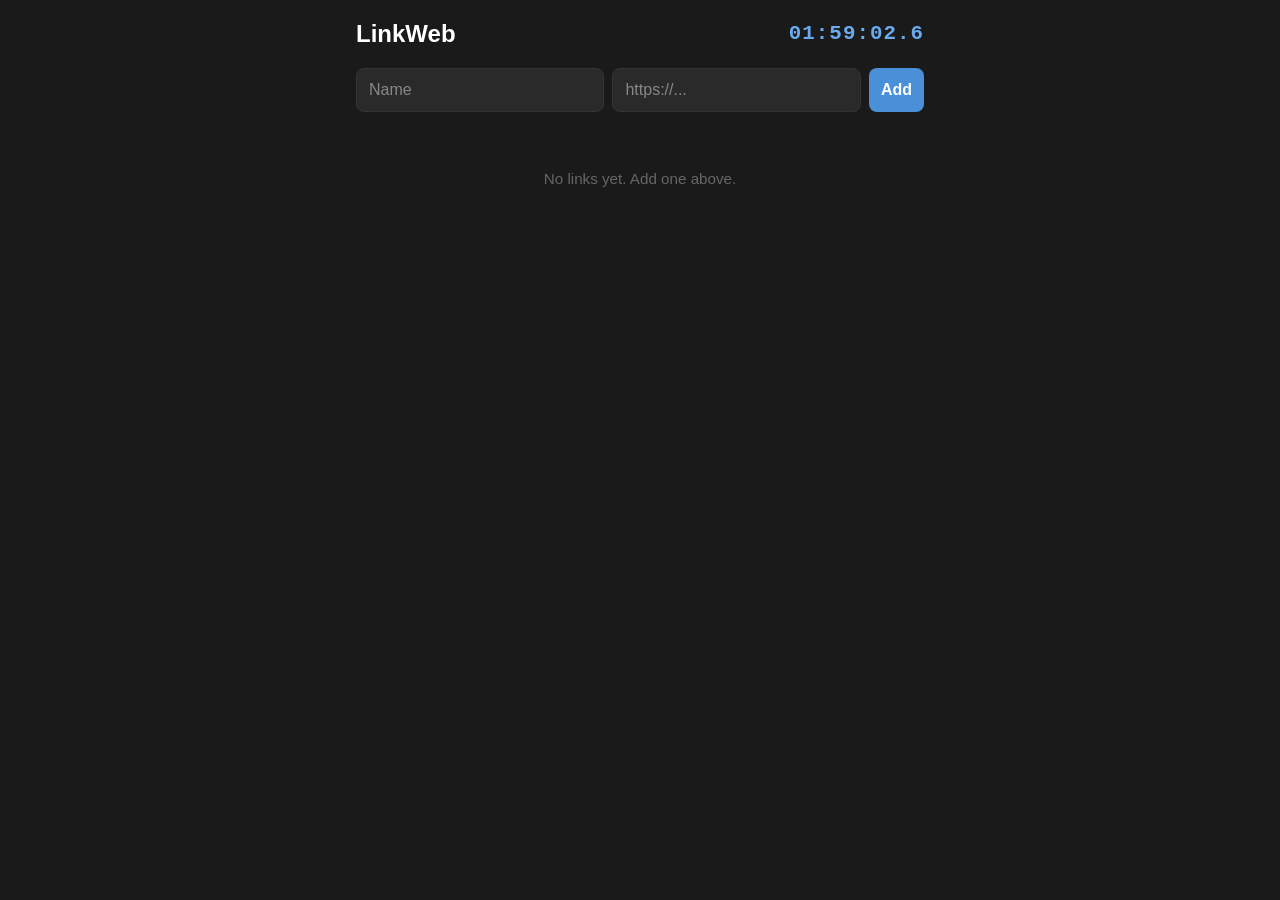
<file: index.html>
<!DOCTYPE html>
<html lang="en">

<head>
    <meta charset="UTF-8">
    <meta name="viewport" content="width=device-width, initial-scale=1.0">
    <title>LinkWeb</title>
    <link rel="stylesheet" href="static/style.css">
</head>

<body>
    <div class="container">
        <div class="header">
            <h1>LinkWeb</h1>
            <div id="clock" class="clock">--:--:--</div>
        </div>

        <form id="add-form" class="add-form">
            <input type="text" id="add-name" placeholder="Name" required>
            <input type="url" id="add-url" placeholder="https://..." required>
            <button type="submit">Add</button>
        </form>

        <ul id="link-list" class="link-list"></ul>
    </div>

    <script>
        function getLinks() {
            return JSON.parse(localStorage.getItem("links") || "[]");
        }

        function saveLinks(links) {
            localStorage.setItem("links", JSON.stringify(links));
        }

        function addLink(name, url) {
            var links = getLinks();
            links.unshift({ id: Date.now(), name: name, url: url, createdAt: new Date().toISOString() });
            saveLinks(links);
            render();
        }

        function editLink(id, name, url) {
            var links = getLinks();
            for (var i = 0; i < links.length; i++) {
                if (links[i].id === id) {
                    links[i].name = name;
                    links[i].url = url;
                    break;
                }
            }
            saveLinks(links);
            render();
        }

        function deleteLink(id) {
            if (!confirm("Remove this link?")) return;
            var links = getLinks().filter(function (l) { return l.id !== id; });
            saveLinks(links);
            render();
        }

        function render() {
            var links = getLinks();
            var list = document.getElementById("link-list");
            if (links.length === 0) {
                list.innerHTML = '<li class="empty">No links yet. Add one above.</li>';
                return;
            }
            var html = "";
            for (var i = 0; i < links.length; i++) {
                var l = links[i];
                html += '<li class="link-item">';
                html += '<div class="link-row">';
                html += '<div class="link-left">';
                html += '<div class="link-info">';
                html += '<a href="' + l.url.replace(/"/g, "&quot;") + '" target="_blank" rel="noopener" class="link-name">' + esc(l.name) + '</a>';
                html += '<a href="' + l.url.replace(/"/g, "&quot;") + '" target="_blank" rel="noopener" class="link-url">' + esc(l.url) + '</a>';
                html += '</div>';
                html += '<div class="link-actions">';
                html += '<button class="btn-edit" onclick="toggleEdit(this)">Edit</button>';
                html += '<button class="btn-delete" onclick="deleteLink(' + l.id + ')">Remove</button>';
                html += '</div>';
                html += '</div>';
                html += '<a href="' + l.url.replace(/"/g, "&quot;") + '" target="_blank" rel="noopener" class="btn-open">Open</a>';
                html += '</div>';
                html += '<form class="edit-form hidden" onsubmit="submitEdit(event, ' + l.id + ')">';
                html += '<input type="text" name="name" value="' + esc(l.name) + '" required>';
                html += '<input type="url" name="url" value="' + esc(l.url) + '" required>';
                html += '<div class="edit-actions">';
                html += '<button type="submit" class="btn-save">Save</button>';
                html += '<button type="button" class="btn-cancel" onclick="toggleEdit(this)">Cancel</button>';
                html += '</div>';
                html += '</form>';
                html += '</li>';
            }
            list.innerHTML = html;
        }

        function esc(s) {
            return s.replace(/&/g, "&amp;").replace(/</g, "&lt;").replace(/>/g, "&gt;").replace(/"/g, "&quot;");
        }

        function toggleEdit(btn) {
            var item = btn.closest(".link-item");
            item.querySelector(".link-actions").classList.toggle("hidden");
            item.querySelector(".edit-form").classList.toggle("hidden");
        }

        function submitEdit(event, id) {
            event.preventDefault();
            var form = event.target;
            var name = form.querySelector("input[name=name]").value.trim();
            var url = form.querySelector("input[name=url]").value.trim();
            if (name && url) editLink(id, name, url);
        }

        document.getElementById("add-form").addEventListener("submit", function (e) {
            e.preventDefault();
            var name = document.getElementById("add-name").value.trim();
            var url = document.getElementById("add-url").value.trim();
            if (name && url) {
                addLink(name, url);
                document.getElementById("add-name").value = "";
                document.getElementById("add-url").value = "";
            }
        });

        var clockOffset = 0;

        function syncClock() {
            var t0 = Date.now();
            fetch("https://time.cloudflare.com")
                .then(function(res) { return res.json(); })
                .then(function(data) {
                    var t1 = Date.now();
                    var serverTime = data.unixtime * 1000;
                    var roundTrip = t1 - t0;
                    clockOffset = serverTime + roundTrip / 2 - t1;
                })
                .catch(function () { });
        }

        function updateClock() {
            var now = new Date(Date.now() + clockOffset);
            var h = String(now.getHours()).padStart(2, "0");
            var m = String(now.getMinutes()).padStart(2, "0");
            var s = String(now.getSeconds()).padStart(2, "0");
            var ms = String(Math.floor(now.getMilliseconds() / 100));
            document.getElementById("clock").textContent = h + ":" + m + ":" + s + "." + ms;
        }

        render();
        syncClock();
        updateClock();
        setInterval(syncClock, 30000);
        setInterval(updateClock, 100);
    </script>
</body>

</html>
</file>
<file: static/style.css>
* {
    margin: 0;
    padding: 0;
    box-sizing: border-box;
}

body {
    font-family: -apple-system, BlinkMacSystemFont, "Segoe UI", Roboto, sans-serif;
    background: #1a1a1a;
    color: #e0e0e0;
    line-height: 1.5;
}

.container {
    max-width: 600px;
    margin: 0 auto;
    padding: 16px;
}

.header {
    display: flex;
    align-items: center;
    justify-content: space-between;
    margin-bottom: 16px;
}

h1 {
    font-size: 1.5rem;
    color: #ffffff;
}

.clock {
    font-size: 1.3rem;
    font-weight: 900;
    color: #6aabf0;
    font-family: "SF Mono", "Cascadia Code", "Consolas", "Courier New", monospace;
    letter-spacing: 0.05em;
}

.add-form {
    display: flex;
    flex-wrap: wrap;
    gap: 8px;
    margin-bottom: 24px;
}

.add-form input {
    flex: 1 1 100%;
    padding: 12px;
    border: 1px solid #333;
    border-radius: 8px;
    font-size: 1rem;
    background: #2a2a2a;
    color: #e0e0e0;
}

.add-form input::placeholder {
    color: #888;
}

.add-form button {
    flex: 1 1 100%;
    padding: 12px;
    background: #4a90d9;
    color: #fff;
    border: none;
    border-radius: 8px;
    font-size: 1rem;
    cursor: pointer;
    font-weight: 600;
}

.add-form button:active {
    background: #357abd;
}

.link-list {
    list-style: none;
}

.link-item {
    background: #2a2a2a;
    border-radius: 10px;
    margin-bottom: 10px;
    border: 1px solid #333;
}

.link-row {
    display: flex;
    min-height: 60px;
}

.drag-handle {
    flex-shrink: 0;
    display: flex;
    align-items: center;
    padding: 0 6px 0 10px;
    color: #555;
    font-size: 1.1rem;
    cursor: grab;
    user-select: none;
    touch-action: none;
}

.drag-handle:active {
    cursor: grabbing;
}

.link-item.dragging {
    z-index: 10;
    opacity: 0.96;
    box-shadow: 0 10px 28px rgba(0, 0, 0, 0.65);
    border-color: #4a90d9;
    pointer-events: none;
    cursor: grabbing;
}

.drop-placeholder {
    list-style: none;
    border: 1px dashed #4a90d9;
    border-radius: 10px;
    margin-bottom: 10px;
    background: rgba(74, 144, 217, 0.07);
}

body.reordering {
    user-select: none;
    cursor: grabbing;
}

.link-left {
    flex: 1;
    min-width: 0;
    padding: 14px;
}

.link-info {
    margin-bottom: 10px;
}

.link-name {
    display: block;
    font-size: 1.1rem;
    font-weight: 600;
    color: #ffffff;
    text-decoration: none;
}

.link-name:hover {
    text-decoration: underline;
}

.link-url {
    display: block;
    font-size: 0.85rem;
    color: #6aabf0;
    text-decoration: none;
    word-break: break-all;
}

.link-url:hover {
    text-decoration: underline;
}

.link-actions {
    display: flex;
    gap: 8px;
}

.link-actions.hidden {
    display: none;
}

.btn-edit,
.btn-delete {
    padding: 8px 16px;
    border: none;
    border-radius: 6px;
    font-size: 0.9rem;
    cursor: pointer;
    font-weight: 500;
}

.btn-edit {
    background: #3a3a3a;
    color: #e0e0e0;
}

.btn-edit:active {
    background: #4a4a4a;
}

.btn-delete {
    background: #4a2020;
    color: #ff6b6b;
}

.btn-delete:active {
    background: #5a3030;
}

.btn-open {
    flex-shrink: 0;
    display: flex;
    align-items: center;
    justify-content: center;
    padding: 12px 48px;
    background: #4a90d9;
    color: #fff;
    border: none;
    border-radius: 10px;
    font-size: 1.15rem;
    font-weight: 700;
    cursor: pointer;
    text-decoration: none;
    white-space: nowrap;
}

.btn-open:active {
    background: #357abd;
}

.btn-fav {
    flex-shrink: 0;
    align-self: stretch;
    min-width: 48px;
    padding: 0 10px;
    background: transparent;
    border: none;
    border-right: 1px solid #333;
    color: #666;
    font-size: 1.6rem;
    line-height: 1;
    cursor: pointer;
}

.btn-fav:active {
    color: #ffd166;
}

.favorited {
    border-color: #6b5a1f;
    background: #2f2a1a;
}

.favorited .btn-fav {
    color: #ffd166;
}

.fav-form {
    display: flex;
}

.delete-form {
    display: inline;
}

.edit-form {
    display: flex;
    flex-direction: column;
    gap: 8px;
    padding: 12px 14px;
    border-top: 1px solid #333;
    background: #222;
}

.edit-form.hidden {
    display: none;
}

.edit-form input {
    padding: 10px;
    border: 1px solid #333;
    border-radius: 8px;
    font-size: 0.95rem;
    background: #1a1a1a;
    color: #e0e0e0;
}

.edit-actions {
    display: flex;
    gap: 8px;
}

.btn-save {
    flex: 1;
    padding: 10px;
    background: #4a90d9;
    color: #fff;
    border: none;
    border-radius: 6px;
    font-size: 0.95rem;
    cursor: pointer;
    font-weight: 600;
}

.btn-cancel {
    flex: 1;
    padding: 10px;
    background: #3a3a3a;
    color: #e0e0e0;
    border: none;
    border-radius: 6px;
    font-size: 0.95rem;
    cursor: pointer;
}

.empty {
    text-align: center;
    color: #666;
    padding: 32px 0;
    font-size: 0.95rem;
}

@media (min-width: 480px) {
    .add-form input {
        flex: 1 1 0%;
    }

    .add-form button {
        flex: 0 0 auto;
    }
}
</file>
